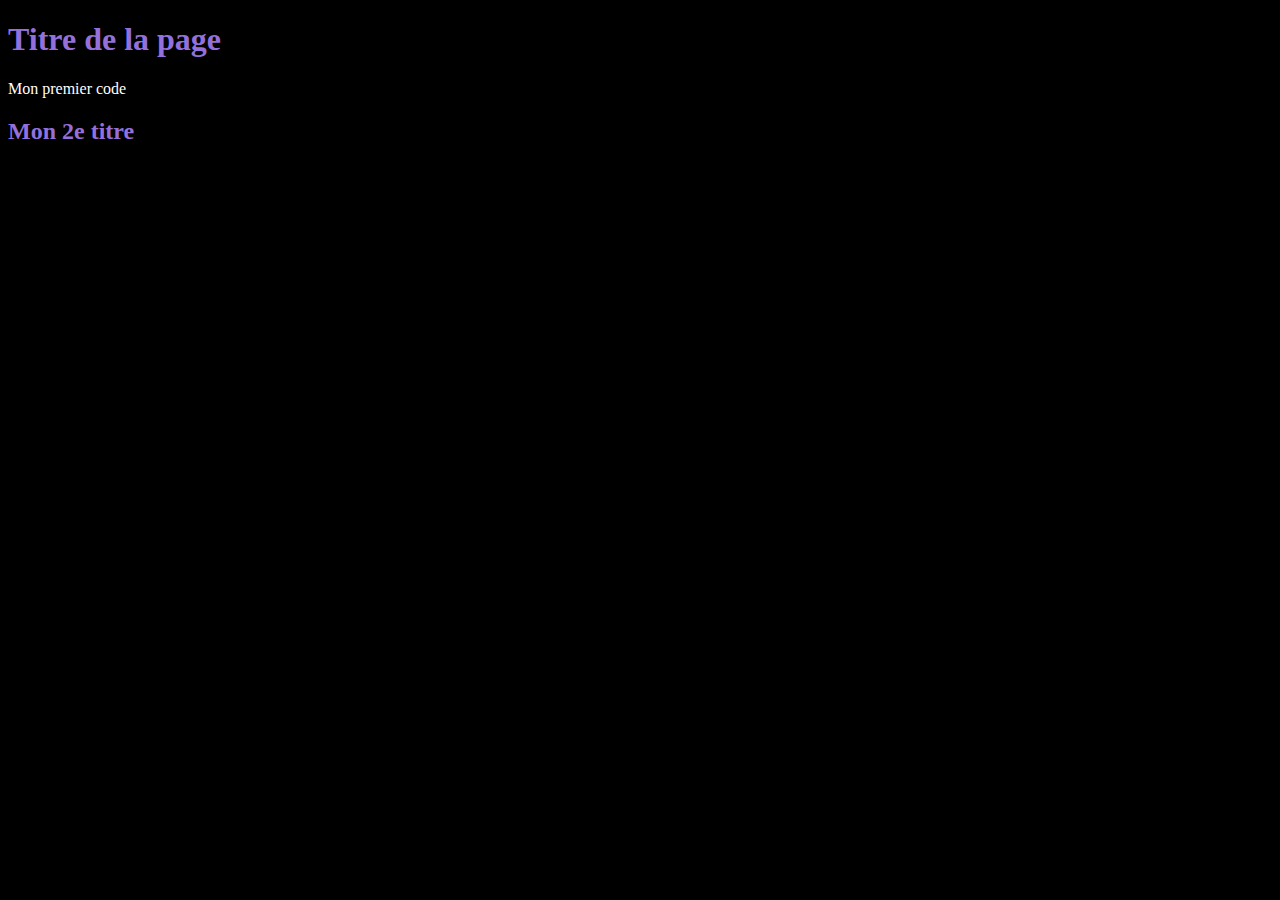
<file: index.html>
<!DOCTYPE html>
<html lang="fr"> <!-- précise la langue du contenu de la page -->
<head>
    <!-- Jeu de caractères utilisé pour l'encodage du fichier HTML -->
    <meta charset="UTF-8">

    <!-- Très important !!! Bloque le zoom automatique sur smartphones -->
    <meta name="viewport" content="width=device-width, initial-scale=1.0">

    <!-- Titre de la page -->
    <title>Mon CV | Shannon Joliat </title>

    <!-- Auteur -->
    <meta name="author" content="Shannon Joliat">

    <!-- Icône de base -->
    <link rel="icon" href="favicon.ico" />

    <!-- Favicons : icône de la page dans plusieurs tailles et formats -->
    <link rel="apple-touch-icon" sizes="180x180" href="./apple-touch-icon.png">
    <link rel="icon" type="image/png" sizes="32x32" href="./favicon-32x32.png">
    <link rel="icon" type="image/png" sizes="16x16" href="./favicon-16x16.png">
    <link rel="manifest" href="./site.webmanifest">

    <!-- Style CSS -->
    <link rel="stylesheet" href="css/main.css">


</head>
<body>
<h1>Titre de la page</h1>
<p>Mon premier code</p>
<h2>Mon 2e titre</h2>
</body>
</html>
</file>
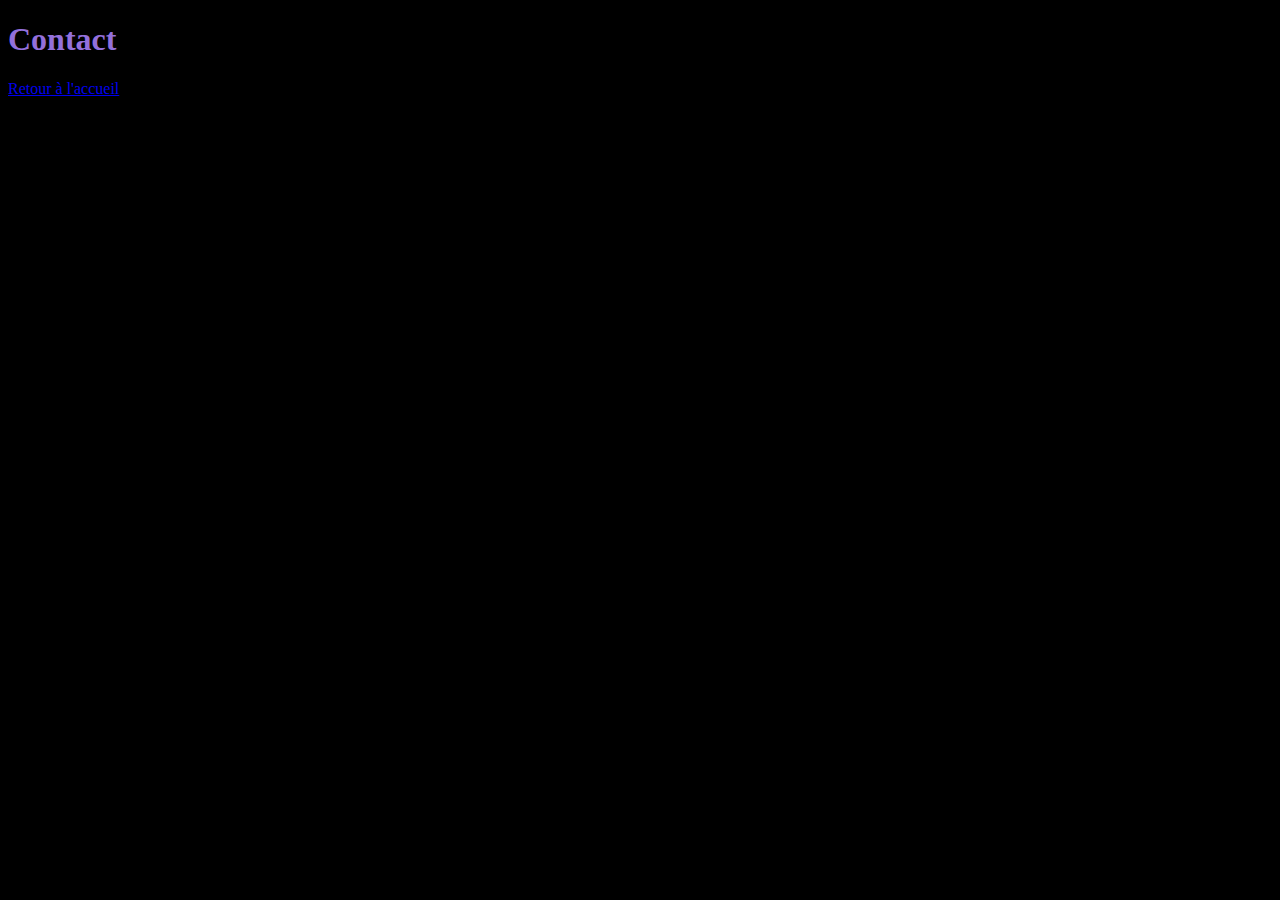
<file: app/contact.html>
<!DOCTYPE html>
<html lang="fr"> <!-- précise la langue du contenu de la page -->
<head>
    <!-- Jeu de caractères utilisé pour l'encodage du fichier HTML -->
    <meta charset="UTF-8">

    <!-- Très important !!! Bloque le zoom automatique sur smartphones -->
    <meta name="viewport" content="width=device-width, initial-scale=1.0">

    <!-- Titre de la page -->
    <title>Contact | Shannon Joliat </title>

    <!-- Auteur -->
    <meta name="author" content="Shannon Joliat">

    <!-- Icône de base -->
    <link rel="icon" href="../favicon.ico" />

    <!-- Favicons : icône de la page dans plusieurs tailles et formats -->
    <link rel="apple-touch-icon" sizes="180x180" href="../apple-touch-icon.png">
    <link rel="icon" type="image/png" sizes="32x32" href="../favicon-32x32.png">
    <link rel="icon" type="image/png" sizes="16x16" href="../favicon-16x16.png">
    <link rel="manifest" href="./site.webmanifest">

    <!-- Style CSS -->
    <link rel="stylesheet" href="../css/main.css">


</head>
<body>
<h1>Contact</h1>
<a href="../index.html">Retour à l'accueil</a>

</body>
</html>
</file>
<file: css/main.css>
body {
    background-color: black;
    color: white;
}
h1,h2 {
    color: mediumpurple;
}
</file>
